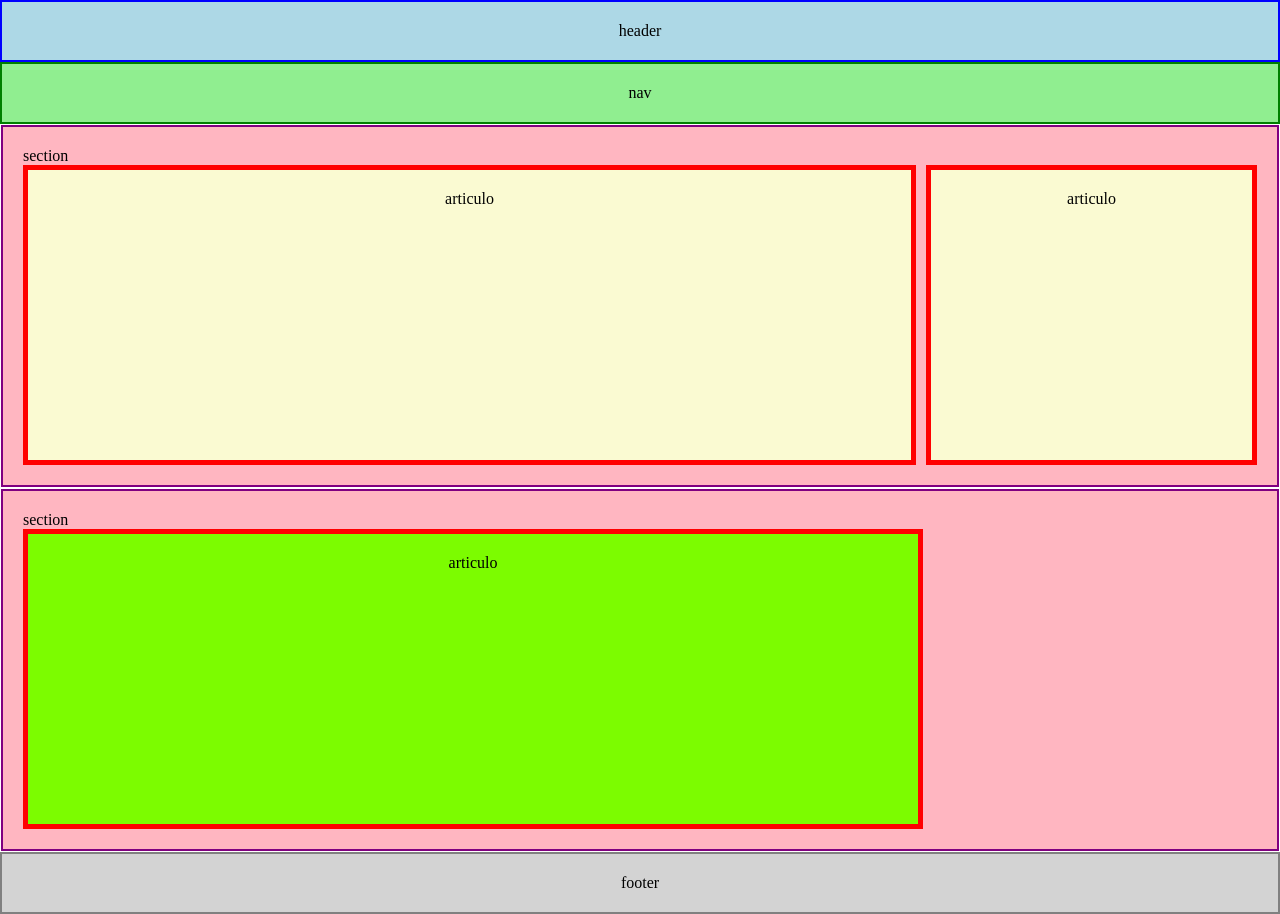
<file: 1.html>
<!DOCTYPE html>
<html lang="es">

<head>
    <meta charset="UTF-8">
    <meta name="viewport" content="width=device-width, initial-scale=1.0">
    <title>Document</title>
    <link rel="stylesheet" href="css.css">
</head>

<body>
    <header>
        <span>header</span>
    </header>
    <nav>
        <span>nav</span>
    </nav>
    <section class="seccion1">
        <span>section</span>
        <div class="articulos">
            <article class="articulo1">
                <span>articulo</span>
            </article>
            <article class="articulo2">
                <span>articulo</span>
            </article>
        </div>
    </section>
    <section class="seccion2">
        <span>section</span>
        <article class="articulo3">
            <span>articulo</span>
        </article>
    </section>
    <footer>
        <span>footer</span>
    </footer>
</body>
</html>
</file>
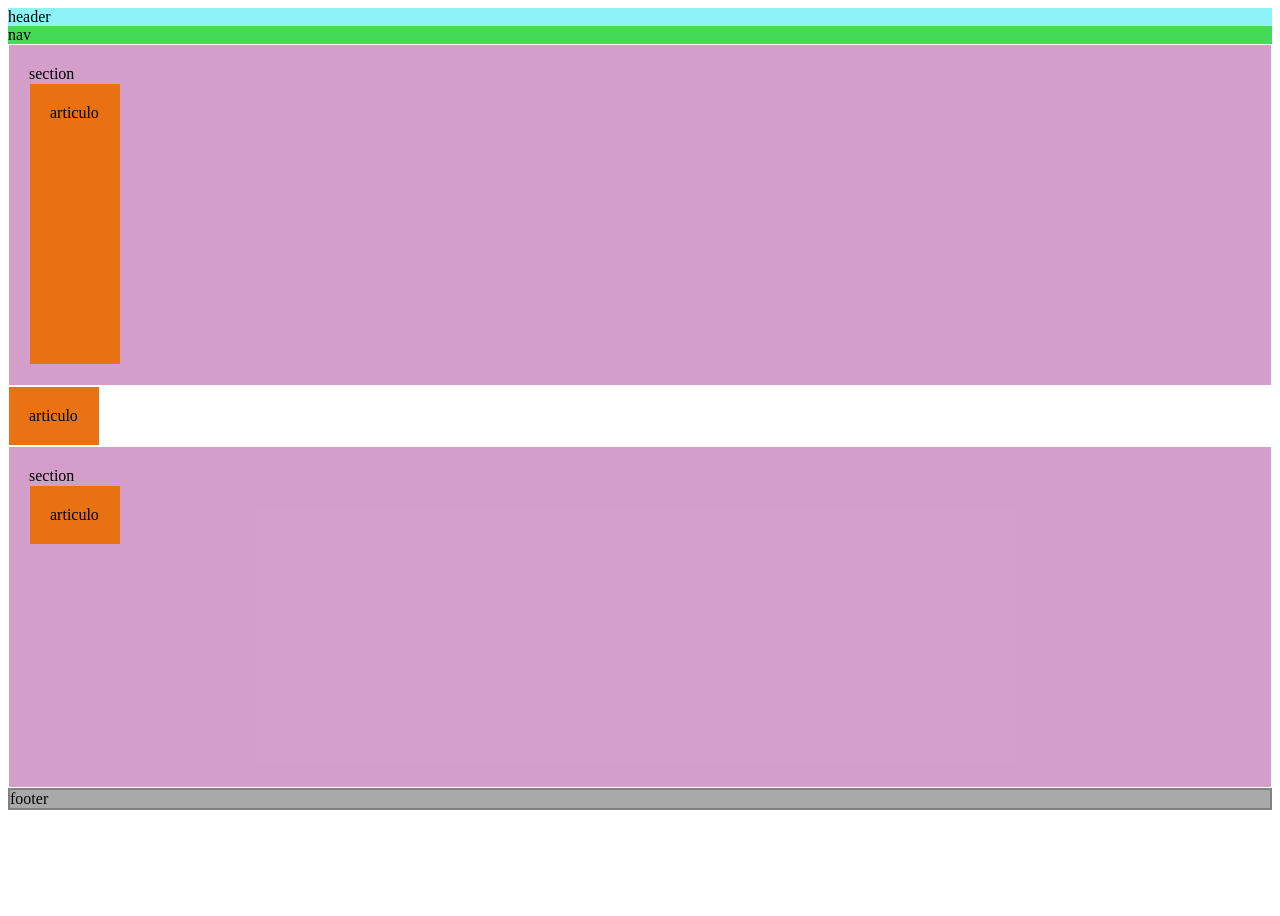
<file: flex.html>
<!DOCTYPE html>
<html lang="en">

<head>
    <meta charset="UTF-8">
    <meta name="viewport" content="width=device-width, initial-scale=1.0">
    <title>Mi página</title>
    <link rel="stylesheet" href="./estilos.css">
</head>

</html>

<body>
    <header>
        <span>header</span>
    </header>
    <nav>
        <span>nav</span>
    </nav>
    <section class="seccion1">
        <span>section</span>
        <article class="articulo1">
            <span>articulo</span>
        </article>
        </section>
        </div>
        <article class="articulo2">
            <span>articulo</span>
        </article>
    </section>
    <section class="seccion2">
        <span>section</span>
        <article class="articulo3">
            <span>articulo</span>
        </article>
    </section>
    <footer>
        <span>footer</span>
    </footer>
</body>

</html>
</file>
<file: css.css>
*{
    margin:0;
    padding:0;
    box-sizing: border-box;
}
body{
    display: flex;
    flex-direction: column;
    min-height: 100vh;
}

header, nav, footer{
    padding: 20px;
    text-align: center;
}


header{
    background-color: lightblue;
    border: 2px blue solid;
}
nav{
    background-color: lightgreen;
    border: 2px green solid;

}

section{
    display: flex;
    background-color: lightpink;
    border: 2px purple solid;
    padding: 20px;
    min-height: 300px;
    margin:1px;
    flex-direction: column;
}
.articulos{
   display: flex;
   gap:10px;
}

article{
    padding:20px;
    text-align: center;
    min-height: 300px;
    background: lightgoldenrodyellow;
    border: red solid 5px;
}

.articulo1{
    flex:3;
}

.articulo2{
    flex:1;
}

.articulo3{
    background-color: lawngreen;
    max-width: 900px;/*era max*/
}

footer{
    background-color:lightgray;
    border: 2px gray solid;
}
</file>
<file: estilos.css>
body{
    display: flex;
    flex-direction: column;     
    min-height: 100vh;
}

input{
    background: #ffffff ;
    border-radius: 8px;
    border: none;
    padding: 15px;
}

header{
    display: flex;
    background-color: rgb(142, 243, 247);
    border: 2px rgb(45, 95, 231);
}

nav{
    display: flex;
    background-color: rgb(68, 218, 88);
    border: 2px rgb(51, 146, 42); 
}
section{
    display: flex;
    background-color: rgba(211, 158, 202, 0.986);
    border: 2px #d42beb; 
    padding: 20px;
    min-height: 300px;
    margin: 1px;
    flex-direction: column;
}
.articulos{
    display: flex; 
    gap:10px


}
article{
    display: flex;
    background-color: rgba(233, 113, 15, 0.986);
    border: 2px #eb2b2b; 
    padding: 20px;
    text-align: center;
    max-width: 50px;
    gap:10px; /*epacio entre los contenedores*/
    margin: 1px; 

}
.articulo1{
    flex:2;

}
footer{
    background-color: darkgray;
    border: 2px grey solid;
}
</file>
